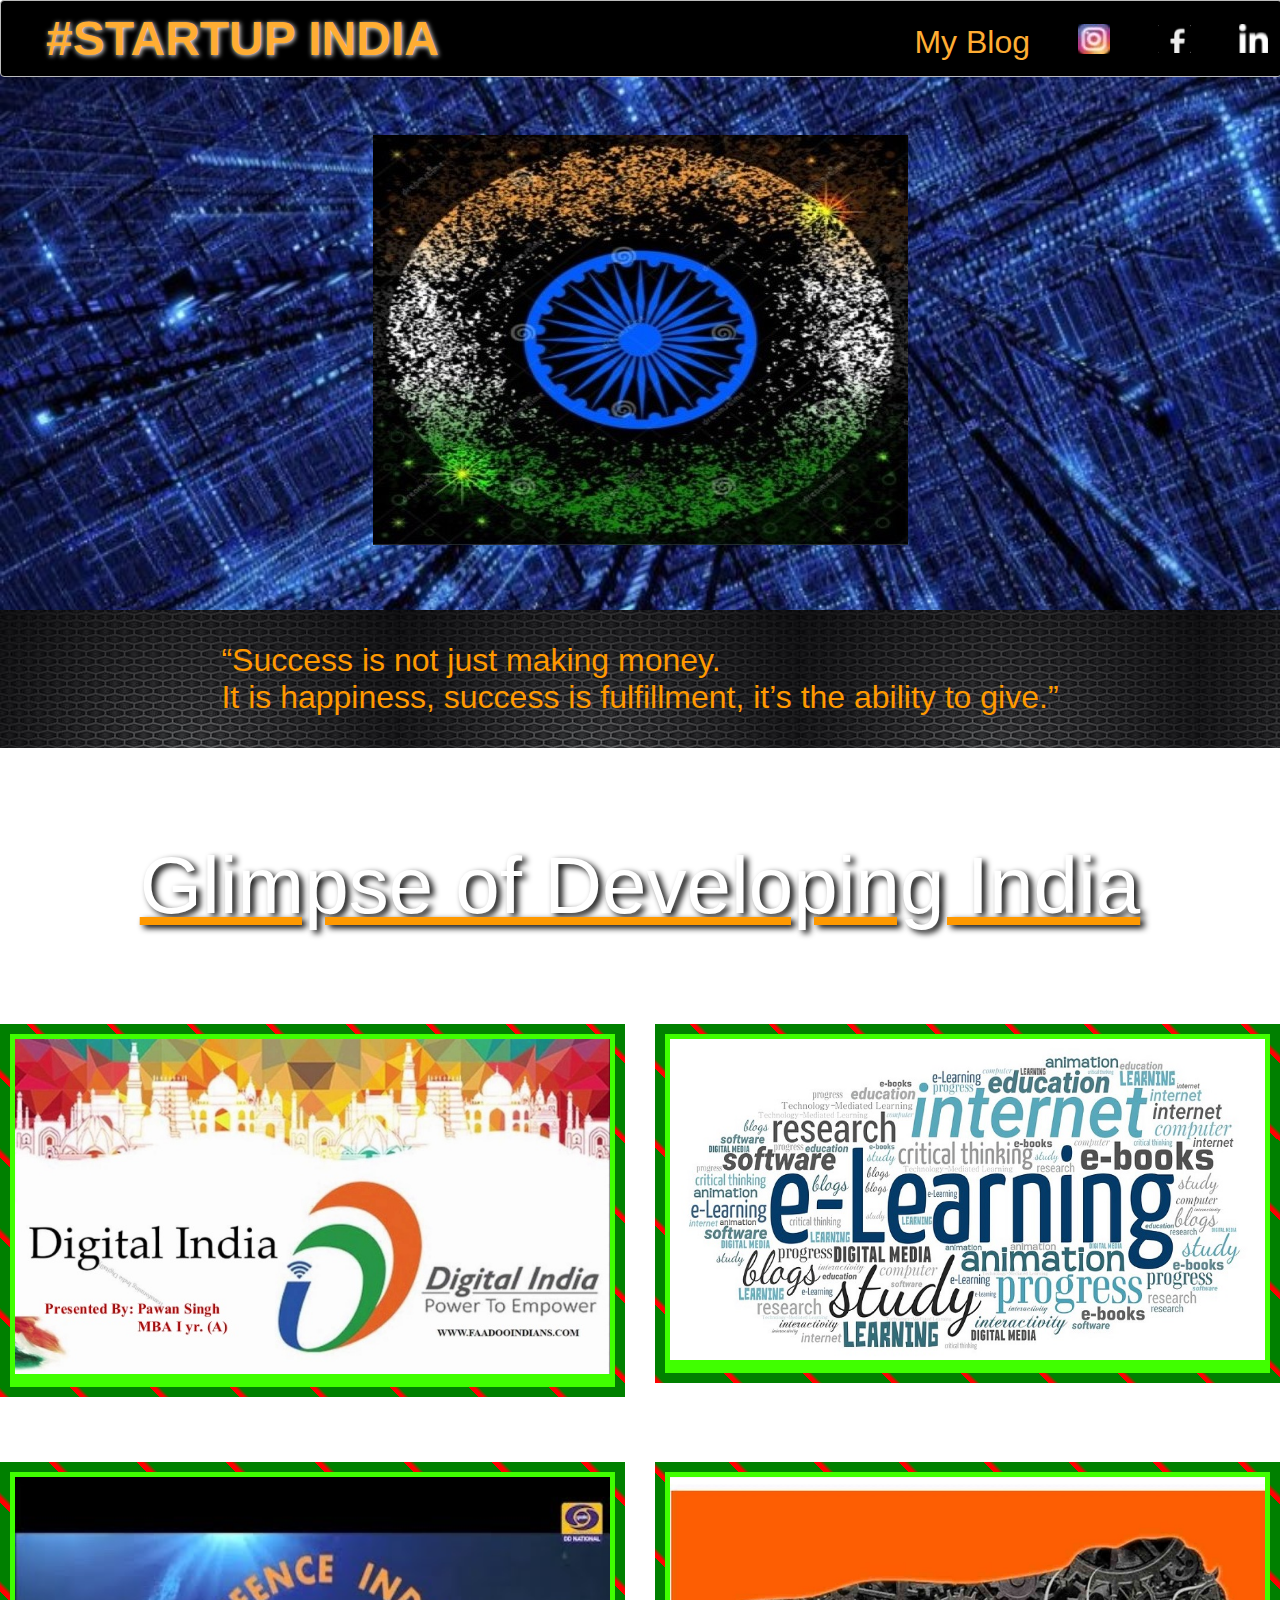
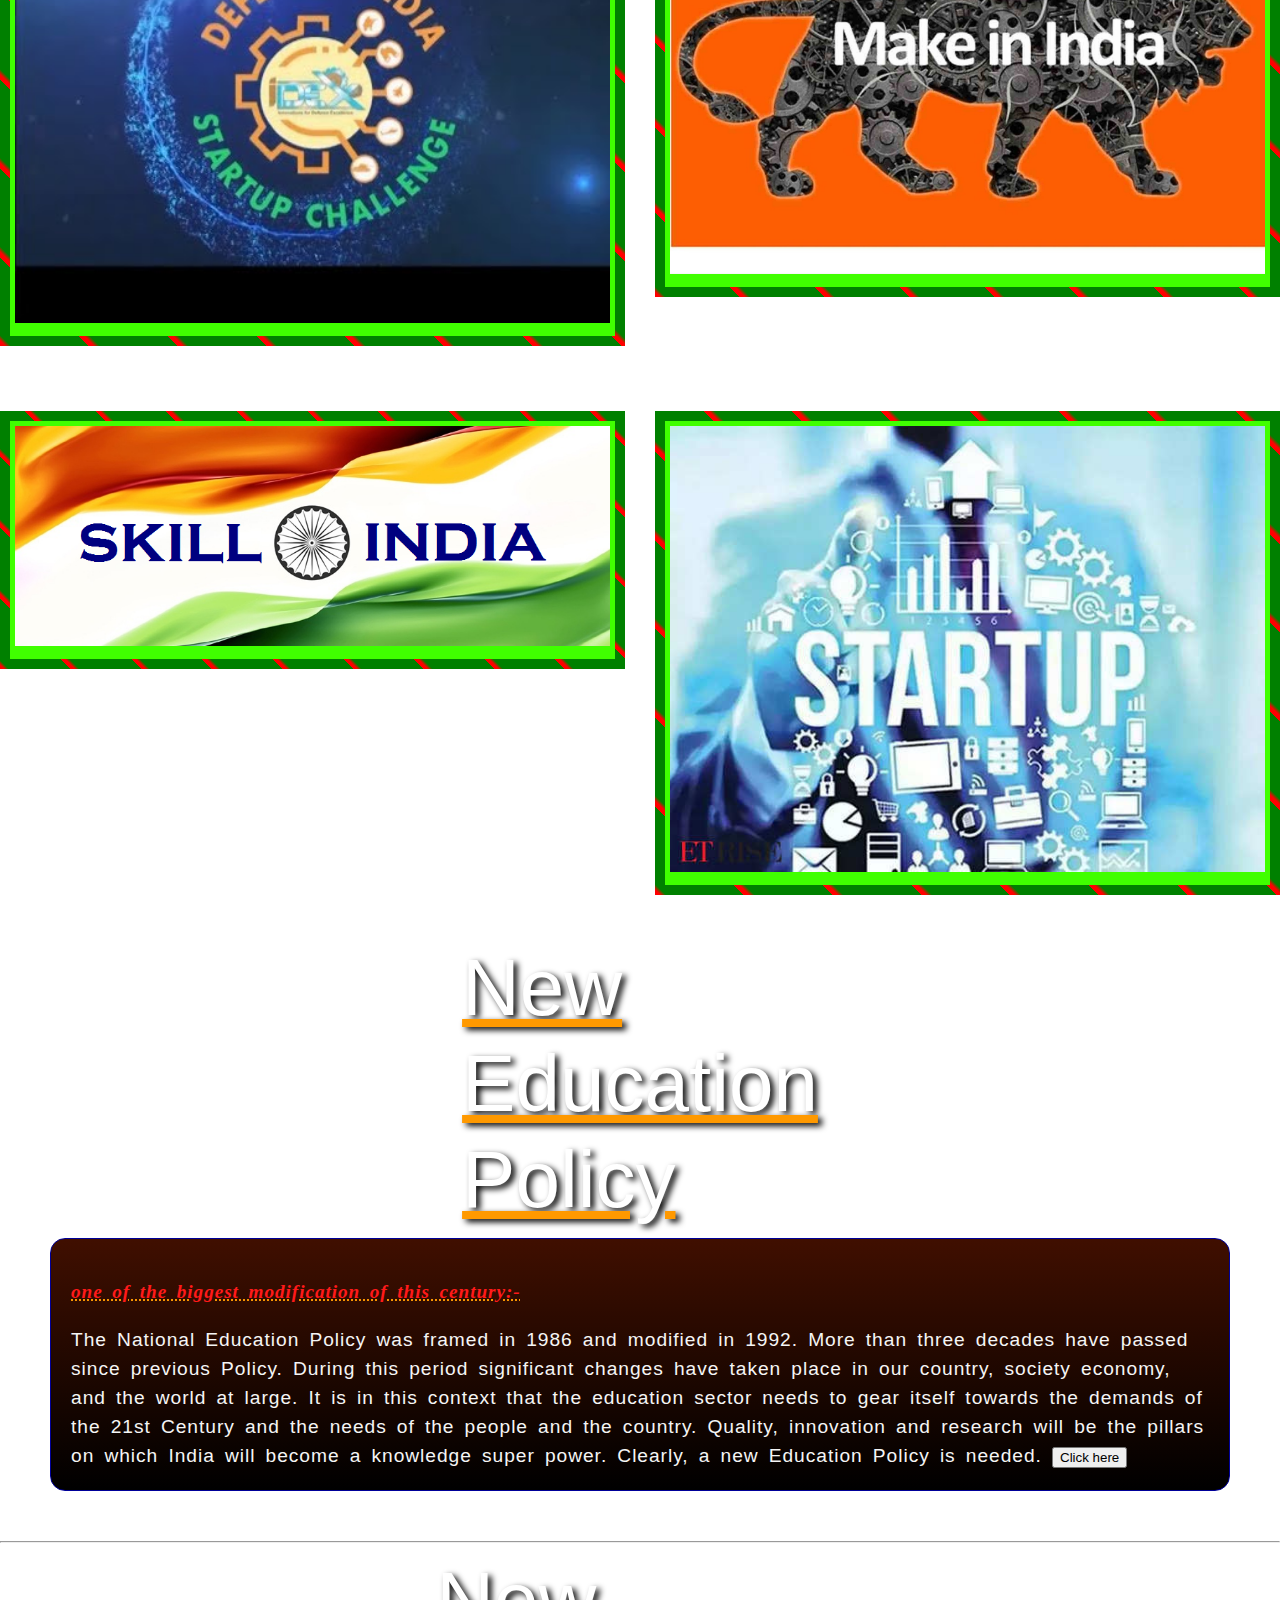
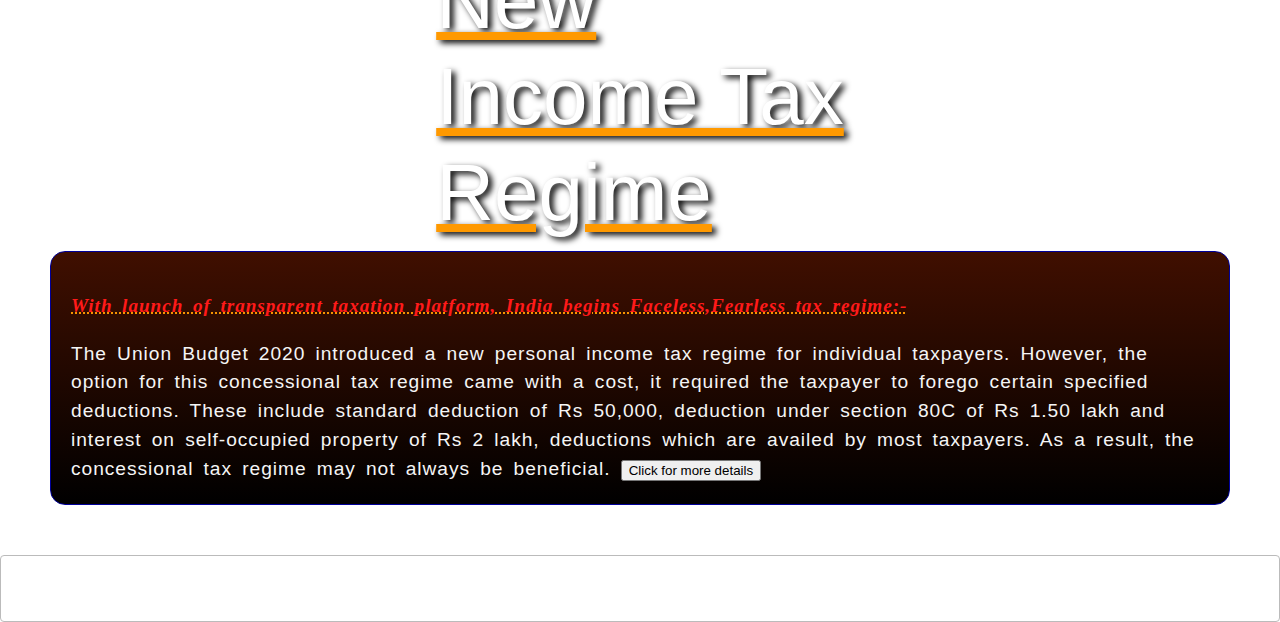
<file: index.html>
<!DOCTYPE html>
<html>
<head>
	<title>Happy Independence Day</title>
	<link rel="stylesheet" type="text/css" href="index.css">
</head>
<body>

<nav class="zone black sticky">
	<ul class="main-nav">
		<h4 class="head">#STARTUP INDIA</h4>
		<li><a href="https://greatsanto.blogspot.com/2020/01/c-programming-code-for-calculator.html">My Blog</a></li>
		<li><a href="https://www.instagram.com/santo_the_king/"><img src="instalogo.jpg"></a></li>
		<li><a href="https://www.facebook.com/santosh46236"><img src="facebooklogo.png"></a></li>
		<li><a href="https://www.linkedin.com/in/santo8340"><img src="linkedinlogo.png"></a></li>
		
	</ul>
</nav>

<div class="container"><img src="webdev.jpg"></div>

<div class="blackgrid">
	<p>“Success is not just making money.<br> It is happiness, success is fulfillment, it’s the ability to give.”</p><br>
</div>

 <div class="blogheading">
	<p>Glimpse of Developing India</p>
</div>

<div class="grid-wrapper">
	<a href="https://www.mygov.in/group/digital-india/"><dfn title="Click for more info"><div class="box zone repeating-linear"><img src="digitalIndia.jpg"></div></dfn></a>

	<a href="http://www.elearningnc.gov/about_elearning/what_is_elearning/"><dfn title="Click for more info"><div class="box zone repeating-linear"><img src="Elearning.jpg"></div></dfn></a>

	<a href="https://idex.gov.in/"><dfn title="Click for more info"><div class="box zone repeating-linear"><img src="defenceIndia.jpg"></div></dfn></a>
	<a href="https://www.makeinindia.com/home"><dfn title="Click for more info"><div class="box zone repeating-linear"><img src="makeinIndia.jpeg"></div></dfn></a>
	<a href="https://skillindia.gov.in/"><dfn title="Click for more info"><div class="box zone repeating-linear"><img src="skillIndia.png"></div></dfn></a>
	<a href="https://www.startupindia.gov.in/"><dfn title="Click for more info"><div class="box zone repeating-linear"><img src="startup.jpg"></div></dfn></a>
</div>

<div class="blogheading">
	New<br> Education <br>Policy
</div>
<div class="super">
	<div class="contents">
  		<div>
		  	<p class="contentheading"><b><i>one of the biggest modification of this century:-</i></b></p>
		  	The National Education Policy was framed in 1986 and modified in 1992. More than three decades have passed since previous Policy. During this period significant changes have taken place in our country, society economy, and the world at large. It is in this context that the education sector needs to gear itself towards the demands of the 21st Century and the needs of the people and the country. Quality, innovation and research will be the pillars on which India will become a knowledge super power. Clearly, a new Education Policy is needed.
		  	<a href="educationpolicy.html"><button onclick="box">Click here</button></a>
  		</div>
 	</div>
</div>

<hr>

<div class="blogheading">
	New<br>Income Tax <br>Regime
</div>
<div class="super">
	<div class="contents">
  		<div>
		  	<p class="contentheading"><b><i>With launch of transparent taxation platform, India begins Faceless,Fearless tax regime:-</i></b></p>
		  	The Union Budget 2020 introduced a new personal income tax regime for individual taxpayers. However, the option for this concessional tax regime came with a cost, it required the taxpayer to forego certain specified deductions. These include standard deduction of Rs 50,000, deduction under section 80C of Rs 1.50 lakh and interest on self-occupied property of Rs 2 lakh, deductions which are availed by most taxpayers. As a result, the concessional tax regime may not always be beneficial.
		  	<a href="https://economictimes.indiatimes.com/wealth/tax/comparison-of-new-income-tax-regime-with-old-tax-regime/articleshow/74504558.cms?from=mdr"><button onclick="box">Click for more details</button></a>
  		</div>
 	</div>
</div>
<footer class="zone"><marquee direction = "right" scrollamount="20">Whatever we conceive and believe ,we can achieve.Be confident and learn to succeed.</marquee></footer>
</body>
</html>
</file>
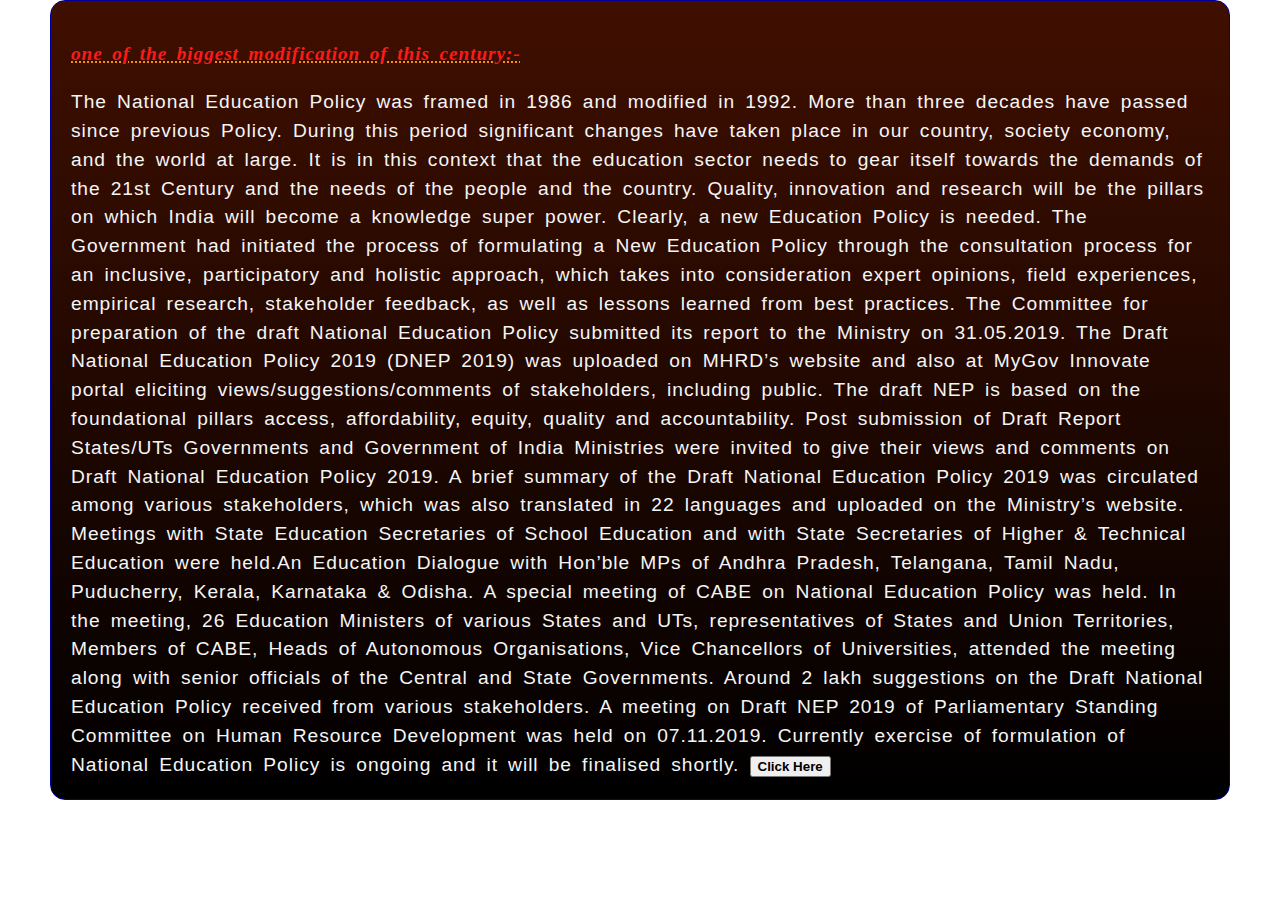
<file: educationpolicy.html>
<!DOCTYPE html>
<html>
<head>
	<title>New Education Policy</title>
	<link rel="stylesheet" type="text/css" href="index.css">
</head>
<body>
	<div class="super">
		<div class="contents">
			<div>
				  	<p class="contentheading" ><b><i>one of the biggest modification of this century:-</i></b></p>
				  	The National Education Policy was framed in 1986 and modified in 1992. More than three decades have passed since previous Policy. During this period significant changes have taken place in our country, society economy, and the world at large. It is in this context that the education sector needs to gear itself towards the demands of the 21st Century and the needs of the people and the country. Quality, innovation and research will be the pillars on which India will become a knowledge super power. Clearly, a new Education Policy is needed.

					The Government had initiated the process of formulating a New Education Policy through the consultation process for an inclusive, participatory and holistic approach, which takes into consideration expert opinions, field experiences, empirical research, stakeholder feedback, as well as lessons learned from best practices.

					The Committee for preparation of the draft National Education Policy submitted its report to the Ministry on 31.05.2019. The Draft National Education Policy 2019 (DNEP 2019) was uploaded on MHRD’s website and also at MyGov Innovate portal eliciting views/suggestions/comments of stakeholders, including public. The draft NEP is based on the foundational pillars access, affordability, equity, quality and accountability.

					Post submission of Draft Report States/UTs Governments and Government of India Ministries were invited to give their views and comments on Draft National Education Policy 2019. A brief summary of the Draft National Education Policy 2019 was circulated among various stakeholders, which was also translated in 22 languages and uploaded on the Ministry’s website. Meetings with State Education Secretaries of School Education and with State Secretaries of Higher & Technical Education were held.An Education Dialogue with Hon’ble MPs of Andhra Pradesh, Telangana, Tamil Nadu, Puducherry, Kerala, Karnataka & Odisha.

					A special meeting of CABE on National Education Policy was held. In the meeting, 26 Education Ministers of various States and UTs, representatives of States and Union Territories, Members of CABE, Heads of Autonomous Organisations, Vice Chancellors of Universities, attended the meeting along with senior officials of the Central and State Governments. Around 2 lakh suggestions on the Draft National Education Policy received from various stakeholders. A meeting on Draft NEP 2019 of Parliamentary Standing Committee on Human Resource Development was held on 07.11.2019.

					Currently exercise of formulation of National Education Policy is ongoing and it will be finalised shortly.
					<a href="index.html"><button class="button"><span><b>Click Here</b></span></button></a>
			</div>
		</div>
	</div>
</body>
</html>
</file>
<file: index.css>
body{
	margin: auto 0;
	font-family: Arial;
	flex-wrap: wrap;
}
.zone{
	cursor: pointer;
	color: #fff;
	font-size: 2em;
	border-radius: 4px;
	border: 1px solid #bbb;
	transition: all 0.2s linear;
}
.sticky{
	position: fixed;
	top: 0;
	width: 100%;
}
.zone:hover {
	box-shadow: rgba(0,0,0,0.8) 0px 5px 15px, inset rgba(0,0,0,0.15) 0px 5px 15px;
}
.main-nav{
	display: flex;
	list-style: none;
	margin: 0;
}
.black{
	background: #000000;
	color: #ffad33;
}
@media only screen and (max-width: 860px){
	.main-nav{
	font-size: 0.5em;
	padding: 0;
	}
}
.head{
	display: flex;
	font-size: 1.5em;
	text-shadow: 1px 1px 5px #f5f5f6;
	margin-top: 10px;
	margin-left: 5px;
	margin-right: auto;
	margin-bottom: 10px;
}
li{
	padding: 13px 13px 13px 35px;
	margin-top: 10px;
}
a{
	color: #ffad33;
	text-decoration: none;
	font-size: 1em;
}
a:hover {
  color: hotpink;
}
li a:hover {
  background-color: #0f0f00 ;
}

.container{
	display: flex;
	align-items: center;
	justify-content: center;
	height: 60vh;
	margin-top: 70px;
	background-image: url('bluegrid.jpg');
	background-repeat: no-repeat;
	background-size: cover;
}

@media only screen and (max-width: 600px) {
	.container > img{
	width: 90%;
	}
}
@media only screen and (max-height: 530px) {
	.container > img{
		width: 50%;
	height: 70%;
	}
}
.blackgrid{
	display: flex;
	font-size: 2em;
	background-image: url('blackgrid.jpg');
	color: #ff9900;
	align-items: center;
	justify-content: center;
	z-index: 1;
}

.blogheading{
	display: flex;
	align-items: center;
	color: white;
	justify-content: center;
	line-height: 1.2;
	font-family: 'Syncopate', sans-serif;
	font-size: 5em;
	font-weight: 300;
	margin: 10px;
	padding: 0px;
	text-shadow: 4px 3px 6px #000000;
	text-decoration: underline;
	text-decoration-color: #ff9900;
}
.grid-wrapper{
	display: grid;
	grid-gap: 30px;
	grid-template-columns: repeat(auto-fill,minmax(480px,1fr));
	margin-top: 0px;
}
.box{
	background-color: #40ff00;
	padding: 5px;
	margin-bottom: 35px;
}
.box > img{
	width: 100%;
}
.repeating-linear {
  border: 10px solid red;
  border-image: repeating-linear-gradient( 45deg, red, red 0.5%, green 1%, green 8%) 10;
}

.repeating-linear:hover {
  border-image: repeating-linear-gradient( 45deg, green, green 5%, red 1%, red 8%) 10;
}

.super{
 	display: flex;
 	align-items: center;
	justify-content: center;
 	margin-right: 50px;
 	margin-left: 50px;
 	margin-bottom: 50px;
}
.contentheading{
	color: #ff1a1a;
	font-family:verdana;
	text-decoration-line: underline;
	text-decoration-style: dotted;
	text-decoration-color: #ff9900;
}
.contents {
	display: flex;
	flex-shrink: 3;
	background: linear-gradient(to bottom, #400f00 0%, #000000 100%);
	color: #f5f5f5;
	align-items: center;
	justify-content: center;
  	border: 1px solid #c3c3c3;
  	font-size: 1.2em;
  	border-radius: 15px;
  	border-color:  #000099;
  	padding: 20px;
  	letter-spacing: 0.05em;
  	word-spacing: 0.2em;
  	line-height: 1.5em;
}
.imgcontents {
  float: right;
}
footer{
	font-size: 2em;
	color: #f5f5f6;
	padding: 10px;
	animation-name: pulse;
    animation-duration: 4s; 
    animation-timing-function: ease-out; 
    animation-delay: 0s;
    animation-direction: alternate;
    animation-iteration-count: infinite;
    animation-fill-mode: none;
    animation-play-state: running; 
	}
@keyframes pulse {
  0% {
    background-color: #ed0008;
  }
  100% {
    background-color: #000000;
  }
}
</file>
